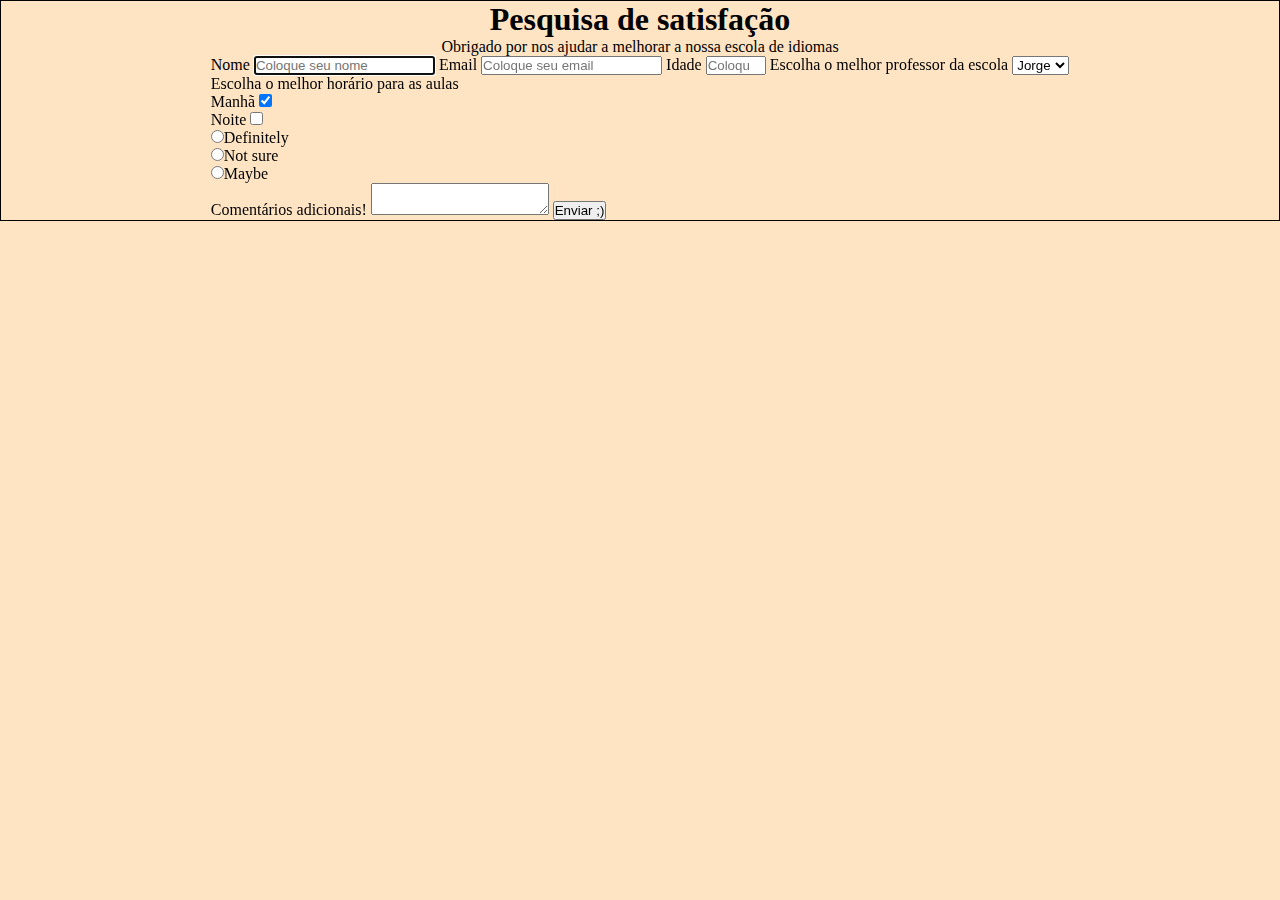
<file: Projetos-FreeCodeCamp/index.html>
<!DOCTYPE html>
<html lang="en">

<head>
    <meta charset="UTF-8">
    <meta http-equiv="X-UA-Compatible" content="IE=edge">
    <meta name="viewport" content="width=device-width, initial-scale=1.0">
    <title>Survey</title>
    <link rel="stylesheet" href="./index.css">
</head>

<body>
    <h1 id="title"> Pesquisa de satisfação </h1>
    <p id="description"> Obrigado por nos ajudar a melhorar a nossa escola de idiomas </p>
    <form id="survey-form">
        <label for="name" id="name-label"> Nome </label>
        <input type="text" id="name" name="name" placeholder="Coloque seu nome" autofocus autocomplete="on" required>
        <label for="email" id="email-label"> Email </label>
        <input type="email" id="email" name="email" placeholder="Coloque seu email" autocomplete="on" required>
        <label for="number" id="number-label"> Idade </label>
        <input type="number" id="number" name="number" min="0" max="130" placeholder="Coloque sua idade">
        <label for="dropdown" id="dropdown">Escolha o melhor professor da escola</label>
        <select id="dropdown">
            <option label="Jorge"></option>
            <option label="Paul"></option>
            <option label="Ringo"></option>
            
        </select>
        <p>Escolha o melhor horário para as aulas</p>
        <div>
            <label for="manha">Manhã</label>
            <input type="checkbox" id="manha" name="manha" value="1" checked>
        </div>
        <div>
            <label for="noite">Noite</label>
            <input type="checkbox" id="noite" name="noite" value="2">
        </div>

        <label id="rd">
  <input type="radio" name="rd" value="Definitely">Definitely<br>
  <input type="radio" name="rd" value="Not sure">Not sure<br>
  <input type="radio" name="rd" value="Maybe">Maybe<br>
</label>

        <label for="info-extra">Comentários adicionais!</label>
        <textarea id="info-extra" name="info-extra"> </textarea>
        <button type="submit" id="submit">Enviar ;)</button>
</body>

</html>
</file>
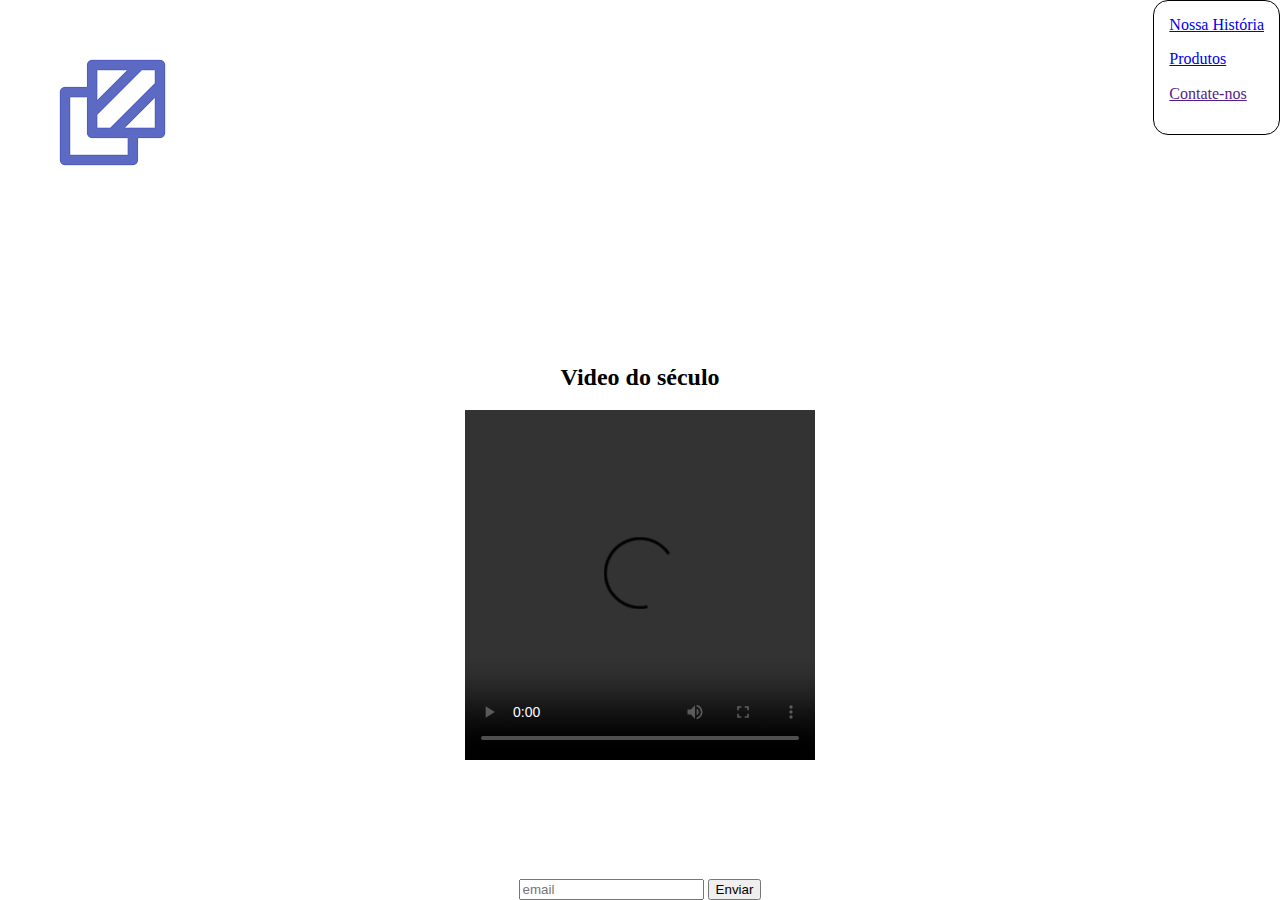
<file: Projetos-FreeCodeCamp/landing-page/index.html>
<!DOCTYPE html>
<html lang="en">
<head>
    <meta charset="UTF-8">
    <meta http-equiv="X-UA-Compatible" content="IE=edge">
    <meta name="viewport" content="width=device-width, initial-scale=1.0">
    <title>Document</title>
    <link rel="stylesheet" type="text/css" href="style.css" media="screen" />
</head>


<body>
  <header id="header"> 
    <img id="header-img" src="[data-uri]">
    <nav id="nav-bar">
      <a class="nav-link" href="#"> Nossa História </a>
      <a class="nav-link" href="#video"> Produtos </a>
      <a class="nav-link" href=""> Contate-nos </a>
    </nav>
  </header>
 
  <main>
    <h2>Video do século</h2>
    <video controls="controls" autoplay="autoplay" id="video">
      <source type="video"  src="https://www.youtube.com/watch?v=duq5w7tEn84">
  </main>

  <form id="form" action="https://www.freecodecamp.com/email-submit">
    <input id="email" placeholder="email" type="email">
    <input id="submit" type="submit" value="Enviar">

  </form>
</body>

</html>
</file>
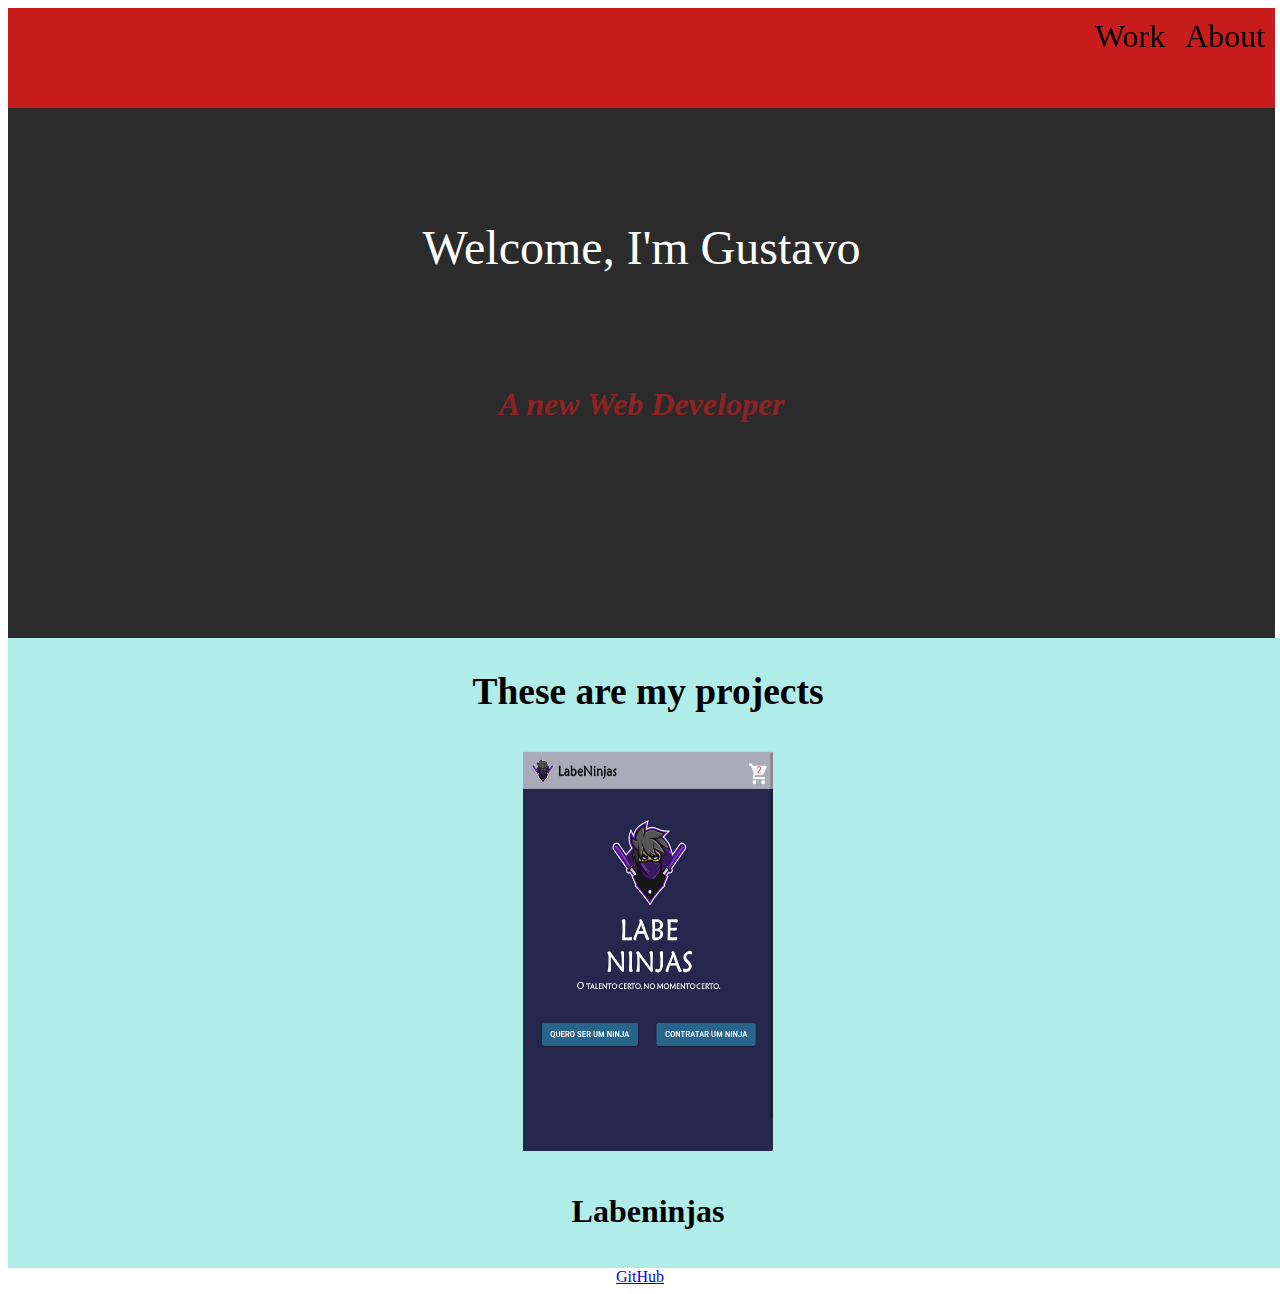
<file: Projetos-FreeCodeCamp/portfolio/index.html>
<!DOCTYPE html>
<html lang="en">

<head>
    <meta charset="UTF-8">
    <meta http-equiv="X-UA-Compatible" content="IE=edge">
    <meta name="viewport" content="width=device-width, initial-scale=1.0">
    <link href="styles.css" rel="stylesheet">
    <title>Document</title>
</head>

<body>
    <nav id="navbar">
        <a href="#welcome-section">About</a>
        <a href="#projects">Work</a>
    </nav>
    <section id="welcome-section">
        <p>Welcome, I'm Gustavo </p>
        <p>
            <i id="subtitle"> <strong> A new Web Developer </strong></i>
        </p>
    </section>
    <section id="projects">
        <h3 class="project-tile">These are my projects</h3>
        <a href="https://hesitant-boot.surge.sh/" target="_blank">
            <div class="project-card">
                <img src="./img/labeninjas-print.png">
                <h4 id="labeninjas">Labeninjas</h4>
            </div>
        </a>
    </section>
    <footer> <a href="https://github.com/GustavoCarv" target="_blank"> GitHub </a></footer>


</body>

</html>
</file>
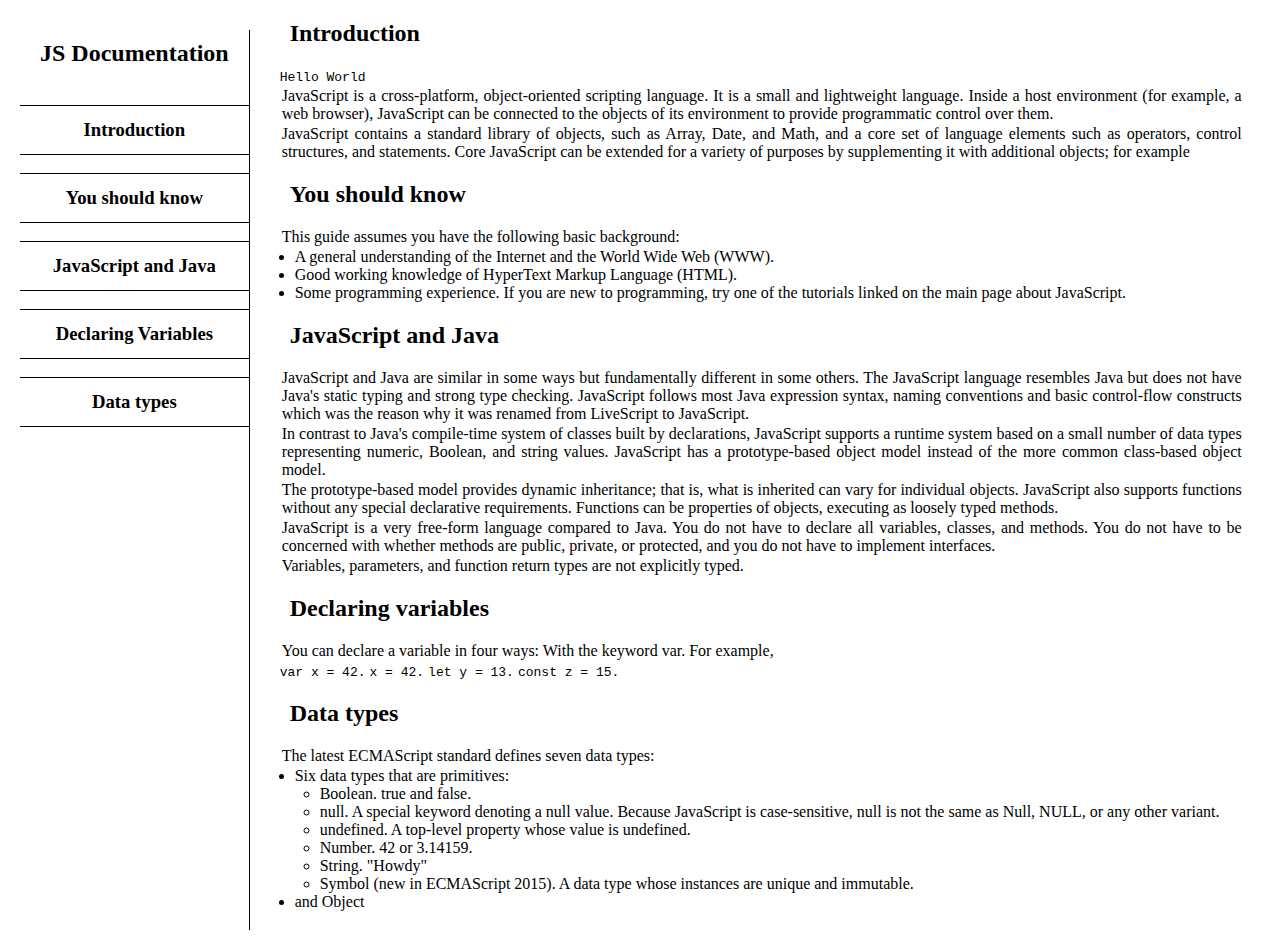
<file: Projetos-FreeCodeCamp/technical-doc/index.html>
<!DOCTYPE html>
<html lang="en">

<head>
    <meta charset="UTF-8">
    <meta http-equiv="X-UA-Compatible" content="IE=edge">
    <meta name="viewport" content="width=device-width, initial-scale=1.0">
    <title>Document</title>
    <link rel="stylesheet" type="text/css" href="index.css" media="screen" />
</head>

<body>
    <header>
        <nav id="navbar">
            <header><strong>JS Documentation </strong></header>
            <a class="nav-link" href="#Introduction">
                <h3>Introduction</h3>
            </a>
            <a class="nav-link" href="#You_should_know">
                <h3>You should know</h3>
            </a>
            <a class="nav-link" href="#JavaScript_and_Java">
                <h3>JavaScript and Java</h3>
            </a>
            <a class="nav-link" href="#Declaring_Variables">
                <h3>Declaring Variables</h3>
            </a>
            <a class="nav-link" href="#Data_types">
                <h3>Data types</h3>
            </a>
        </nav>
    </header>
    <main id="main-doc">
        <section class="main-section" id="Introduction">
            <header> <strong>Introduction </strong></header>
            <article>
                <code>Hello World</code>
                <p>JavaScript is a cross-platform, object-oriented scripting language. It is a small and lightweight language. Inside a host environment (for example, a web browser), JavaScript can be connected to the objects of its environment to provide
                    programmatic control over them. </p>
                <p>JavaScript contains a standard library of objects, such as Array, Date, and Math, and a core set of language elements such as operators, control structures, and statements. Core JavaScript can be extended for a variety of purposes by supplementing
                    it with additional objects; for example</p>
            </article>
        </section>
        <section class="main-section" id="You_should_know">
            <header> <strong>You should know </strong></header>
            <article>
                <p>This guide assumes you have the following basic background:</p>
                <ul>
                    <li>
                        A general understanding of the Internet and the World Wide Web (WWW). </li>
                    <li>Good working knowledge of HyperText Markup Language (HTML).</li>
                    <li>Some programming experience. If you are new to programming, try one of the tutorials linked on the main page about JavaScript. </li>
                </ul>

            </article>
        </section>
        <section class="main-section" id="JavaScript_and_Java">
            <header> <strong>JavaScript and Java </strong></header>
            <article>
                <p>JavaScript and Java are similar in some ways but fundamentally different in some others. The JavaScript language resembles Java but does not have Java's static typing and strong type checking. JavaScript follows most Java expression syntax,
                    naming conventions and basic control-flow constructs which was the reason why it was renamed from LiveScript to JavaScript. </p>
                <p>In contrast to Java's compile-time system of classes built by declarations, JavaScript supports a runtime system based on a small number of data types representing numeric, Boolean, and string values. JavaScript has a prototype-based object
                    model instead of the more common class-based object model. </p>
                <p>The prototype-based model provides dynamic inheritance; that is, what is inherited can vary for individual objects. JavaScript also supports functions without any special declarative requirements. Functions can be properties of objects,
                    executing as loosely typed methods.</p>
                <p>JavaScript is a very free-form language compared to Java. You do not have to declare all variables, classes, and methods. You do not have to be concerned with whether methods are public, private, or protected, and you do not have to implement
                    interfaces. </p>
                <p>Variables, parameters, and function return types are not explicitly typed.</p>
            </article>
        </section>
        <section class="main-section" id="Declaring_Variables">
            <header><strong>Declaring variables </strong></header>
            <article>
                <p>You can declare a variable in four ways: With the keyword var. For example, </p>
                <code>var x = 42.</code>
                <code>x = 42.</code>
                <code>let y = 13.</code>
                <code>const z = 15.</code>
            </article>
        </section>
        <section class="main-section" id="Data_types">
            <header>
                <strong>Data types </strong></header>
            <article>
                <p>The latest ECMAScript standard defines seven data types:</p>
                <ul>
                    <li>Six data types that are primitives:
                        <ul>
                            <li>
                                Boolean. true and false.
                            </li>
                            <li>null. A special keyword denoting a null value. Because JavaScript is case-sensitive, null is not the same as Null, NULL, or any other variant. </li>
                            <li>undefined. A top-level property whose value is undefined.</li>
                            <li>Number. 42 or 3.14159.</li>
                            <li>String. "Howdy"</li>
                            <li>Symbol (new in ECMAScript 2015). A data type whose instances are unique and immutable. </li>

                        </ul>
                    </li>

                    <li>and Object</li>
                </ul>
            </article>

        </section>
    </main>
</body>

</html>
</file>
<file: Projetos-FreeCodeCamp/index.css>
* {
    margin: 0;
    padding: 0;
}

body {
    background-color: bisque;
    display: flex;
    flex-direction: column;
    justify-content: center;
    align-items: center;
    border: 1px solid black;
}
</file>
<file: Projetos-FreeCodeCamp/landing-page/style.css>
body {
    display: flex;
    flex-direction: column;
    height: 100vh;
    width: 100vw;
    justify-content: center;
    align-items: center;
    background-color: white;
    margin: auto;
}

header { 
    display: flex;
    justify-content: space-between;
    align-items: center;
    width: 100%;
  


}

nav { 
    display:  grid;  
    border: 1px solid black;
    height: 15%;
    padding: 15px;
    box-sizing: border-box;
    background-color: white;
    border-radius: 15px;
    position: fixed;
    top: 0;
    right: 0;
}

main {
    flex-grow: 1;
    display: flex;
    justify-content: center;
    align-items: center;
    flex-direction: column;

}

video{
    height: 350px;
    width: 350px;
}

@media (max-width: 600px) {
    video {
        height: 50vh;
        width: 85vw;
    }
}
</file>
<file: Projetos-FreeCodeCamp/portfolio/styles.css>
*{
    box-sizing: border-box;
}

body {
    display: flex; 
    flex-direction: column;
}

#navbar{
    background-color :rgba(243, 26, 26, 0.788);
    width: 99vw;
    color: black;
    height: 100px;
    display: flex;
    flex-direction: row-reverse;
    position: fixed;

}

#navbar>a {
    text-decoration: none;
    color: black;
    margin: 10px;
    font-size: 2em;
}

#welcome-section {
    background-color: rgba(12, 12, 12, 0.87);
    color: white;
    width: 99vw;
    height: 70vh;
    margin: auto;
    font-size: 3em;
    display: flex;
    flex-direction: column;
    justify-content: center;
    align-items: center;
}

#subtitle{ 
    font-size: 2rem;
    color: rgba(243, 26, 26, 0.507);
}

.project-card>img {
    height: 400px;
    width: 250px;
}

#projects {
    width: 100vw;
    height: 70vh;
    background-color: rgba(177, 237, 232);
    display: flex;
    flex-direction: column;
    justify-content: center;
    align-items: center;
    font-size: 2em;
}

#projects>a>div {
    display: flex;
    flex-direction: column;
    align-items: center;
    cursor: pointer;
    
}
#projects>a{
 text-decoration: none;
}

#labeninjas{
    color: black;
}

footer {
    display: flex;
    justify-content: center;
}

@media  (max-width: 1024px) {
    #projects, #welcome-section { 
        min-height: 700px;
    }
}
</file>
<file: Projetos-FreeCodeCamp/technical-doc/index.css>
* {
    box-sizing: border-box;
    margin: 0;
    padding: 0;
}

body {
    display: flex;
    }

header {
    padding: 10px;
    margin: 10px;
  
}

nav>a {
    margin: 5px;
    text-decoration: none;
    color: black ;
    
}

a>h3 {
    border-top: 1px solid black;
    border-bottom: 1px solid black;
    height: 50px;
    display: flex;
    justify-content: center;
    align-items: center;
}

nav>header{
    font-size: 1.5em;
    }

nav {
    border-right: 1px solid;
    height: 100vh;
    
}

main>section>header {
    font-size: 1.5em;
}

section>article {
    padding-left: 10px;
}

section>article>p {
    max-width: 75vw;
    text-align:justify;
    margin: 2px;
}

article>ul {
    margin-left: 15px;
}

article>ul>li>ul {
    margin-left: 25px;
}
</file>
